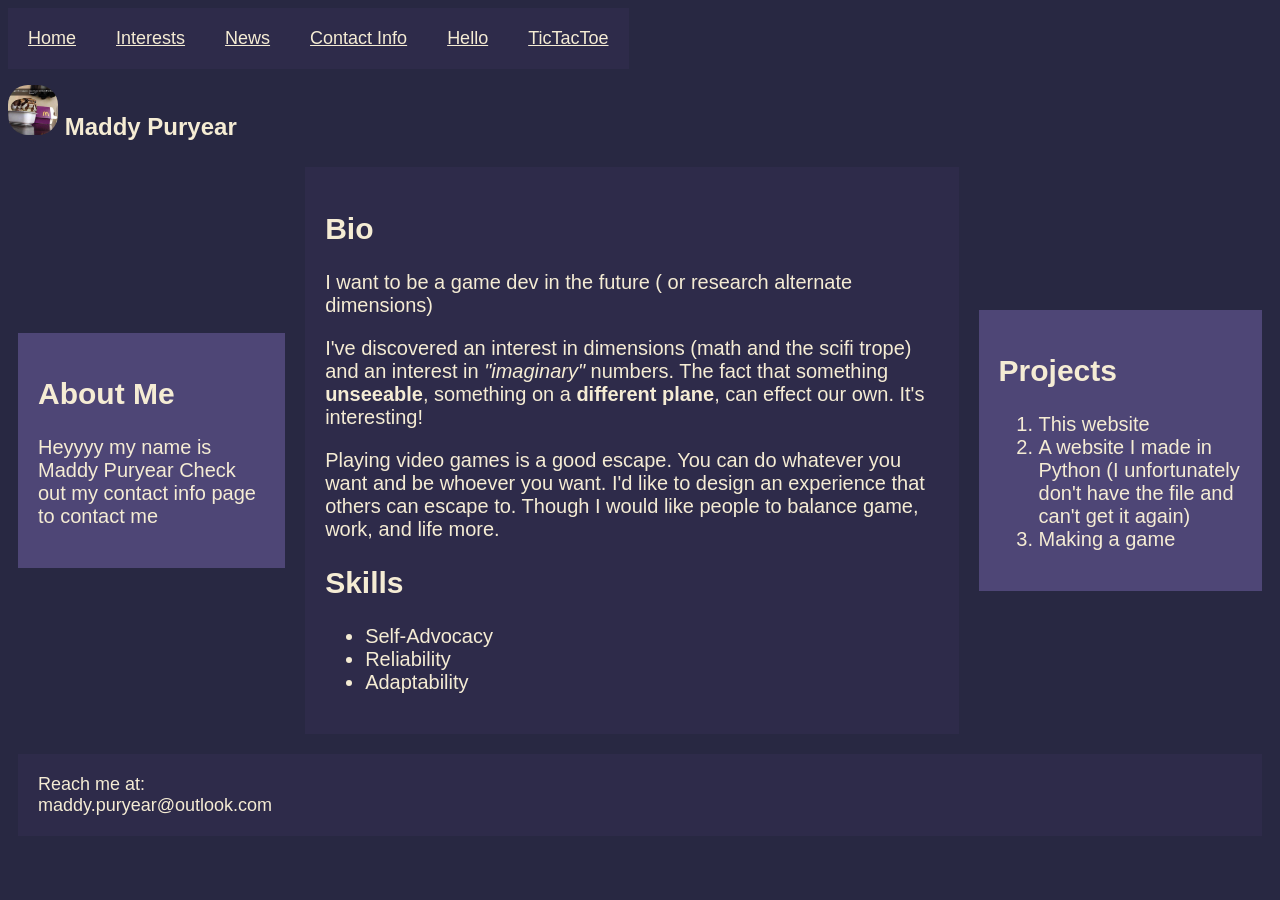
<file: index.html>
<!DOCTYPE html>
<html>
    <head>
        <link rel=stylesheet href=./styles.css>
        <title>CSS practice website</title>
        <meta name="viewport" content="width=device-width, initial-scale=1"/> <!--https://www.instructables.com/Make-your-HTML-Website-suitable-for-Mobile-Devices/-->
    </head>
    <nav>
        <ul class = "navbar">
            <li id="nav"><a href="index.html">Home</a></li>
            <li id="nav"><a href="intrests.html">Interests</a></li>
            <li id="nav"><a href="news.html">News</a></li>
            <li id="nav"><a href="contactinfo.html">Contact Info</a></li>
            <li id="nav"><a href="hello.html">Hello</a></li>
            <li id="nav"><a href="tictactoe.html">TicTacToe</a></li>
        </ul>
    </nav>
    <body>
        <header>
            <h1 class ="name">
                <img id="profpic" src="sauce-boss.png" alt="The Sauce Boss" width="150" height="150"/>
                Maddy Puryear 
            </h1>
        </header>
       
        <main>
            <div class="flex-container">
                <div id="frstcol">            
                    <h2>About Me</h2>
            
                    <p>Heyyyy my name is Maddy Puryear
                        Check out my contact info page to contact me</p>
                </div>
                <div id="secndcol">
                    <h2>Bio</h2>
                    <p>I want to be a game dev in the future ( or research alternate dimensions)</p>
                    <p>I've discovered an interest in dimensions (math and the scifi trope) and an interest in <em>"imaginary"</em> numbers. 
                    The fact that something <strong>unseeable</strong>, something on a <strong>different plane</strong>, can effect our own. It's interesting!</p>
                    <p>Playing video games is a good escape. You can do whatever you want and be whoever you want. I'd like 
                    to design an experience that others can escape to. Though I would like people to balance game, work, and life more.</p>
        
                    <h2>Skills</h2>
                    <ul>
                        <li>Self-Advocacy</li>
                        <li>Reliability</li>
                        <li>Adaptability</li>
                    </ul>
                </div>
                <div id="thrdcol">
                    <h2>Projects</h2>
                    <ol>
                        <li>This website</li>
                        <li>A website I made in Python (I unfortunately don't have the file and can't get it again)</li>
                        <li>Making a game</li>
                    </ol>
                </div>  
            </div>

        </main>
    </body>
    <footer>
        <p id="footemail">
            Reach me at:<br>maddy.puryear@outlook.com
        </p>
    </footer>
</html>


<!--Other Color Pallets
Color Pallet: CCB887 , E9A786 , C06C6D , 852B42 , 3E293A

https://poolors.com/4c9767-4a4c40-3f2f24-b964ef-c49bf7

https://poolors.com/6038e8-e062e4-582941-6a031f-070707

https://poolors.com/6427c9-a491e8-3c776c-8fb585-875c34
-->
</file>
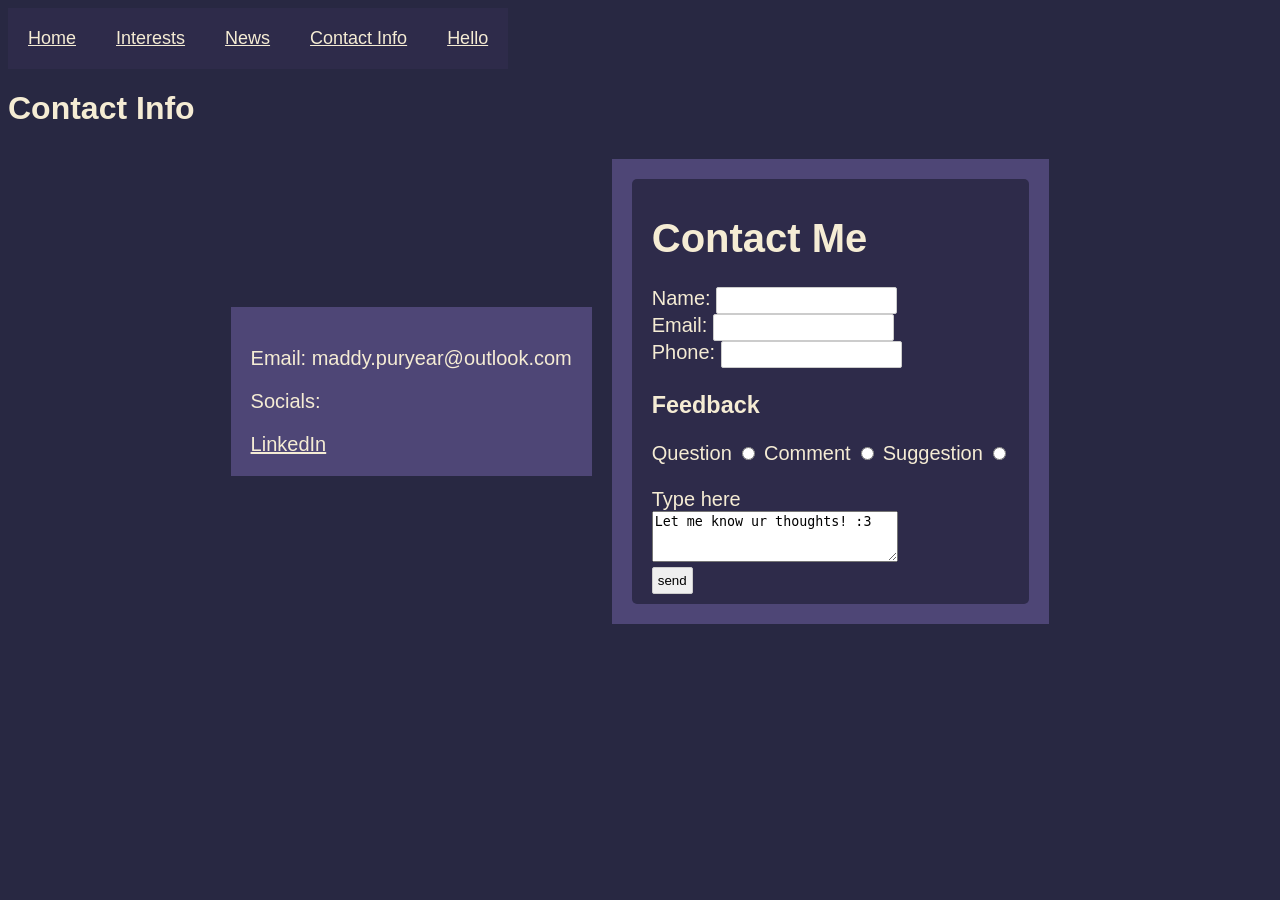
<file: contactinfo.html>
<!DOCTYPE html>
<html>
    <head>
        <link rel=stylesheet href=./styles.css>
        <title>Contact Info</title>
    </head>
    <nav>
        <ul class = "navbar">
            <li id="nav"><a href="index.html">Home</a></li>
            <li id="nav"><a href="intrests.html">Interests</a></li>
            <li id="nav"><a href="news.html">News</a></li>
            <li id="nav"><a href="contactinfo.html">Contact Info</a></li>
            <li id="nav"><a href="hello.html">Hello</a></li>
        </ul>
    </nav>
    <body>
        <header>
            <h1>Contact Info</h1>
        </header>
        <main>
            <div class="flex-container">
                <div>
                    <p>Email: maddy.puryear@outlook.com</p>
                    <p>Socials:</p>
                    <a id="linkedin" href="https://www.linkedin.com/in/madeline-puryear-98b373284">LinkedIn</a>
                </div>
                <div>
                    <form>
                        <h1>Contact Me</h1>
                        <section class="Name">
                            <label for="name">Name:</label>
                            <input type="text" id="name" name="name" required>
                        </section>

                        <section class="Mail">
                            <label for="email">Email:</label>
                            <input type="text" id="email" name="email" required pattern="[a-z0-9._%+\-]+@[a-z0-9.\-]+\.[a-z]{2,}$"><!--Had to look up-->
                        </section>

                        <section class="Phone">
                            <label for="phone">Phone:</label>
                            <input type="text" id="phone" name="phone" pattern="[0-9]{10}">
                        </section>

                        <section class="Type">
                            <h3>Feedback</h3>
                            <label for="question">Question</label>
                            <input type="radio" id="question" name="feedback" value="quest">
                            <label for="comment">Comment</label>
                            <input type="radio" id="comment" name="feedback" value="comment">
                            <label for="suggestion">Suggestion</label>
                            <input type="radio" id="suggestion" name="feedback" value="suggest">
                        </section>
                        <br>
                        <section class="Feedbck">
                            <label for="fb">Type here</label>
                            <br>
                            <textarea id="fb" name="fb" rows="3" cols="28" minlength="10">Let me know ur thoughts! :3</textarea>
                        </section>

                        <input id="subbutt"type="submit" value="send">
                    </form>
                </div>
            </div>
        </main>
    </body>
</html>
</file>
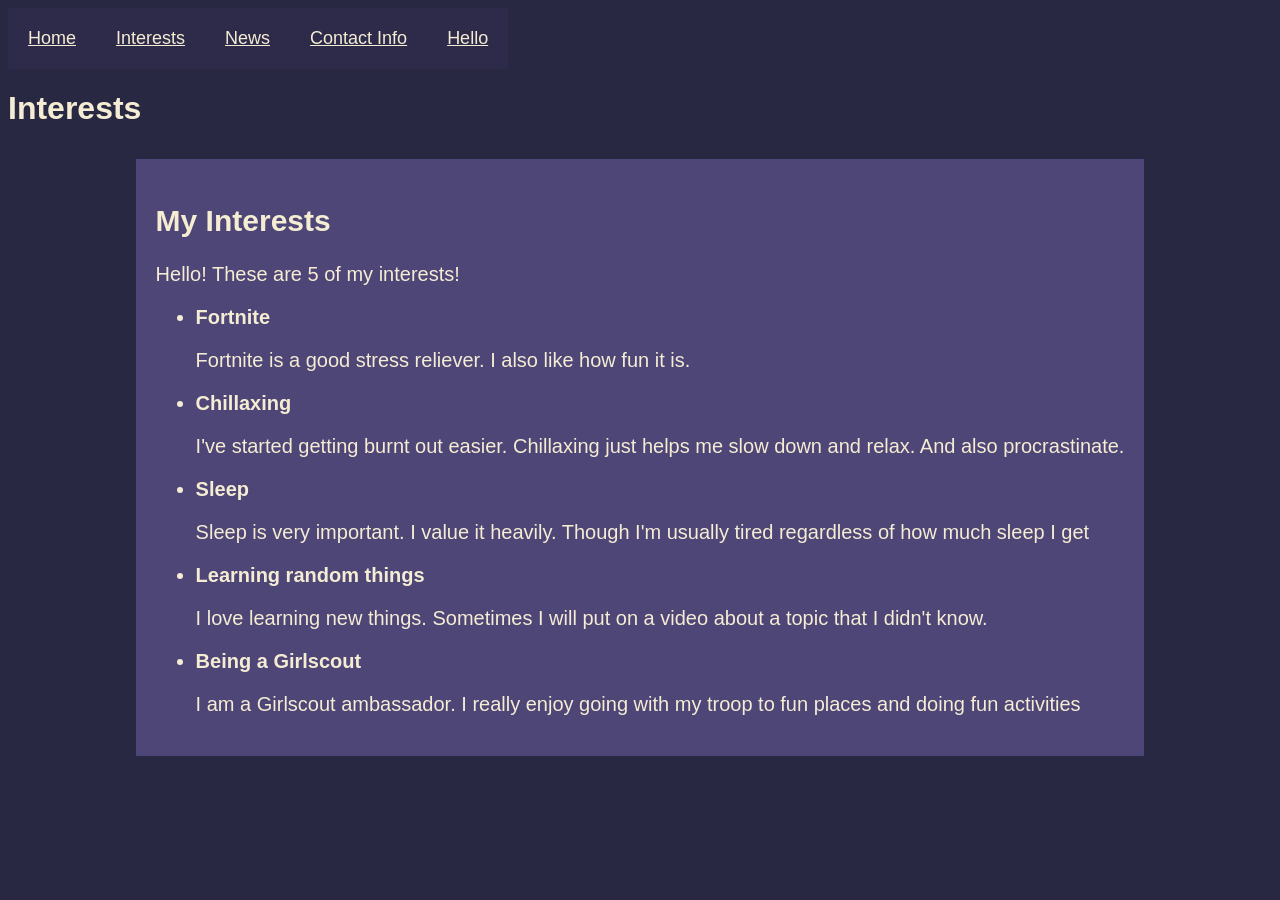
<file: intrests.html>
<!DOCTYPE html>
<html>
    <head>
        <link rel=stylesheet href=./styles.css>
        <title>Intrests</title>
        <style>
            .flex-container{flex-direction: column;}
        </style>
    </head>
    <nav>
        <ul class = "navbar">
            <li id="nav"><a href="index.html">Home</a></li>
            <li id="nav"><a href="intrests.html">Interests</a></li>
            <li id="nav"><a href="news.html">News</a></li>
            <li id="nav"><a href="contactinfo.html">Contact Info</a></li>
            <li id="nav"><a href="hello.html">Hello</a></li>
        </ul>
    </nav>
    <body>
        <header>
            <h1>Interests</h1>
        </header>
        <main>
            <div class="flex-container">
                <div>
                    <h2 id="mintrests">My Interests</h2>
                    <p>Hello! These are 5 of my interests!</p>

                    <ul>
                        <li><strong>Fortnite</strong></li>
                        <p>Fortnite is a good stress reliever.  I also like how fun it is.</p>
                        <li><strong>Chillaxing</strong></li>
                        <p>I've started getting burnt out easier. Chillaxing just helps me slow down 
                        and relax. And also procrastinate.</p>
                        <li><strong>Sleep</strong></li>
                        <p>Sleep is very important. I value it heavily. Though I'm usually tired regardless 
                         of how much sleep I get</p>
                        <li><strong>Learning random things</strong></li>
                        <p>I love learning new things. Sometimes I 
                        will put on a video about a topic that I didn't know.</p>
                        <li><strong>Being a Girlscout</strong></li>
                        <p>I am a Girlscout ambassador. I really enjoy going with my troop
                         to fun places and doing fun activities</p>
                    </ul>
                </div>
            </div>
        </main>
    </body>
</html>
</file>
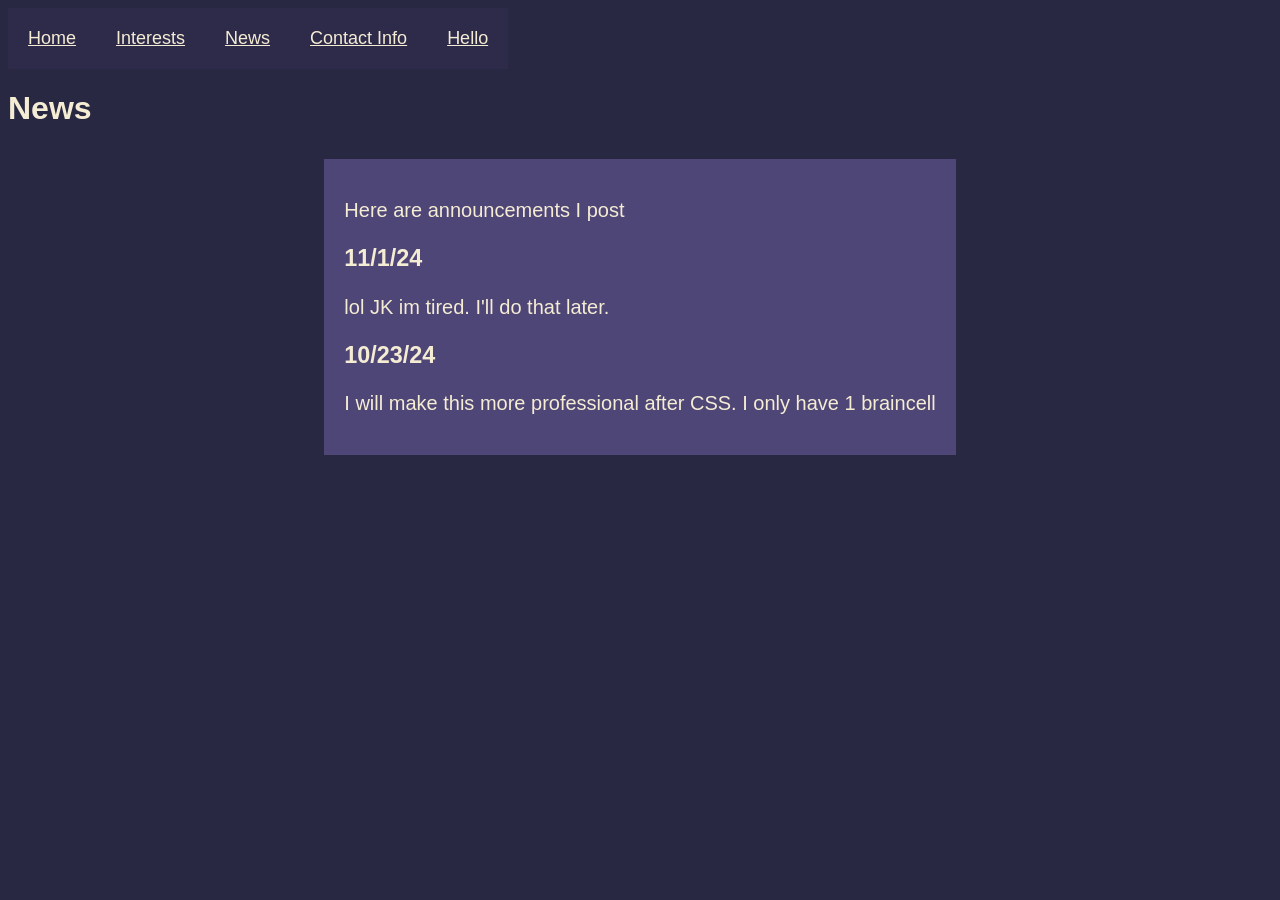
<file: news.html>
<!DOCTYPE html>
<html>
    <head>
        <link rel=stylesheet href=./styles.css>
        <title>News</title>
    </head>
    <nav>
        <ul class = "navbar">
            <li id="nav"><a href="index.html">Home</a></li>
            <li id="nav"><a href="intrests.html">Interests</a></li>
            <li id="nav"><a href="news.html">News</a></li>
            <li id="nav"><a href="contactinfo.html">Contact Info</a></li>
            <li id="nav"><a href="hello.html">Hello</a></li>
        </ul>
    </nav>
    <body>
        <header>
            <h1>News</h1>
        </header>
        <main>
            <div class="flex-container">
                <div>
                    <p> Here are announcements I post</p>

                    <h3>11/1/24</h3>
                    <p>lol JK im tired. I'll do that later.</p>
            
                    <h3>10/23/24</h3>
                    <p>I will make this more professional after CSS. I only have 1 braincell</p>
                </div>
            </div>
        </main>
    </body>
</html>
</file>
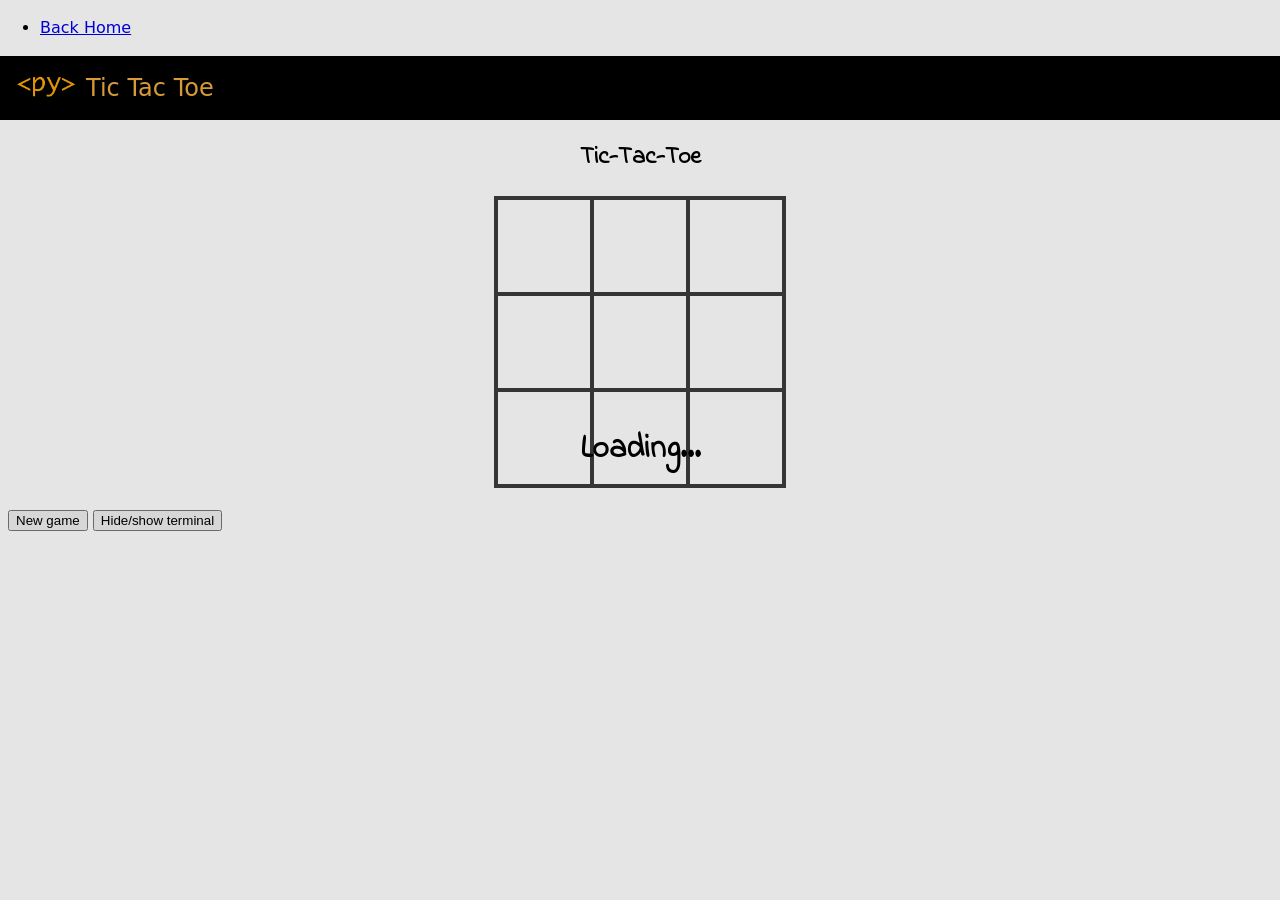
<file: tictactoe.html>
<!doctype html>

<!-- Credits go to Fabio Rosado (https://github.com/pyscript/examples/tree/main/tic-tac-toe) for the source code! -->
<html>
    <head>
        <!-- Recommended meta tags -->
        <meta charset="UTF-8">
        <meta name="viewport" content="width=device-width,initial-scale=1.0">

        <!-- PyScript CSS -->
        <link rel="stylesheet" href="https://pyscript.net/releases/2024.1.1/core.css">
        <!-- CSS for examples -->
        <link rel="stylesheet" href="./assets/css/examples.css" />

        <!-- This script tag bootstraps PyScript -->
        <script type="module" src="https://pyscript.net/releases/2024.1.1/core.js"></script>

        <!-- Custom CSS -->
        <link href="https://fonts.googleapis.com/css?family=Indie+Flower" rel="stylesheet">
        <link rel="stylesheet" href="./assets/css/tictactoe.css" />

        <!-- for splashscreen -->
        <style>
            #loading { outline: none; border: none; background: transparent }
        </style>
        <script type="module">
            const loading = document.getElementById('loading');
            addEventListener('py:ready', () => loading.close());
            loading.showModal();
        </script>

        <title>Tic Tac Toe</title>
        <link rel="icon" type="image/png" href="./assets/favicon.png" />
    </head>
    <nav>
        <ul>
            <li id="nav"><a href="index.html">Back Home</a></li>
        </ul>
    </nav>
    <body>
        <dialog id="loading">
            <h1>Loading...</h1>
        </dialog>

        <nav class="navbar" style="background-color: #000000">
            <div class="app-header">
                <a href="/">
                    <img src="./assets/logo.png" class="logo" />
                </a>
                <a class="title" href="" style="color: #f0ab3c">Tic Tac Toe</a>
            </div>
        </nav>

        <section class="pyscript">
            <h1>Tic-Tac-Toe</h1>

            <script type="py" src="./main.py" config="./pyscript.toml"></script>

            <table id="board">
                <tr>
                    <td><div id="cell00" data-x="0" data-y="0" class="cell" py-click="GAME.click"></div></td>
                    <td><div id="cell01" data-x="0" data-y="1" class="cell" py-click="GAME.click"></div></td>
                    <td><div id="cell02" data-x="0" data-y="2" class="cell" py-click="GAME.click"></div></td>
                <tr>
                    <td><div id="cell10" data-x="1" data-y="0" class="cell" py-click="GAME.click"></div></td>
                    <td><div id="cell11" data-x="1" data-y="1" class="cell" py-click="GAME.click"></div></td>
                    <td><div id="cell12" data-x="1" data-y="2" class="cell" py-click="GAME.click"></div></td>
                </tr>
                <tr>
                    <td><div id="cell20" data-x="2" data-y="0" class="cell" py-click="GAME.click"></div></td>
                    <td><div id="cell21" data-x="2" data-y="1" class="cell" py-click="GAME.click"></div></td>
                    <td><div id="cell22" data-x="2" data-y="2" class="cell" py-click="GAME.click"></div></td>
                </tr>
            </table>

            <h2 id="status"></h2>
            <button id="btn-new-game" py-click="GAME.new_game">New game</button>
            <button id="btn-toggle-terminal" py-click="GAME.toggle_terminal">Hide/show terminal</button>

            <div id="terminal" hidden="hidden">
                <script id="console" type="py" terminal></script>
            </div>

        </section>
    </body>

</html>
</file>
<file: assets/css/examples.css>
body {
    margin: 0;
}

.pyscript {
    margin: 0.5rem;
}

html {
    font-family:
        ui-sans-serif,
        system-ui,
        -apple-system,
        BlinkMacSystemFont,
        "Segoe UI",
        Roboto,
        "Helvetica Neue",
        Arial,
        "Noto Sans",
        sans-serif,
        "Apple Color Emoji",
        "Segoe UI Emoji",
        "Segoe UI Symbol",
        "Noto Color Emoji";
    line-height: 1.5;
}

nav {
    position: sticky;
    width: 100%;
    top: 0;
    left: 0;
    z-index: 9999;
}

.logo {
    padding-right: 10px;
    font-size: 28px;
    height: 30px;
    max-width: inherit;
}

.title {
    text-decoration: none;
    text-decoration-line: none;
    text-decoration-style: initial;
    text-decoration-color: initial;
    font-weight: 400;
    font-size: 1.5em;
    line-height: 2em;
    white-space: nowrap;
}

.app-header {
    display: flex;
    align-items: center;
    padding: 0.5rem 1rem;
}
</file>
<file: assets/css/tictactoe.css>
h1, h2 {
    font-family: 'Indie Flower', 'Comic Sans', cursive;
    text-align: center;
}

#board {
    font-family: 'Indie Flower', 'Comic Sans', cursive;
    position: relative;
    font-size: 120px;
    margin: 1% auto;
    border-collapse: collapse;
}
#board td {
    border: 4px solid rgb(60, 60, 60);
    width: 90px;
    height: 90px;
    vertical-align: middle;
    text-align: center;
    cursor: pointer;
}

#board td div {
    width: 90px;
    height: 90px;
    line-height: 90px;
    display: block;
    overflow: hidden;
    cursor: pointer;
}

.x {
    color: darksalmon;
    position: relative;
    font-size: 1.2em;
    cursor: default;
}
.o {
    color: aquamarine;
    position: relative;
    font-size: 1.0em;
    cursor: default;
}

.win {
    background-color: beige;
}
</file>
